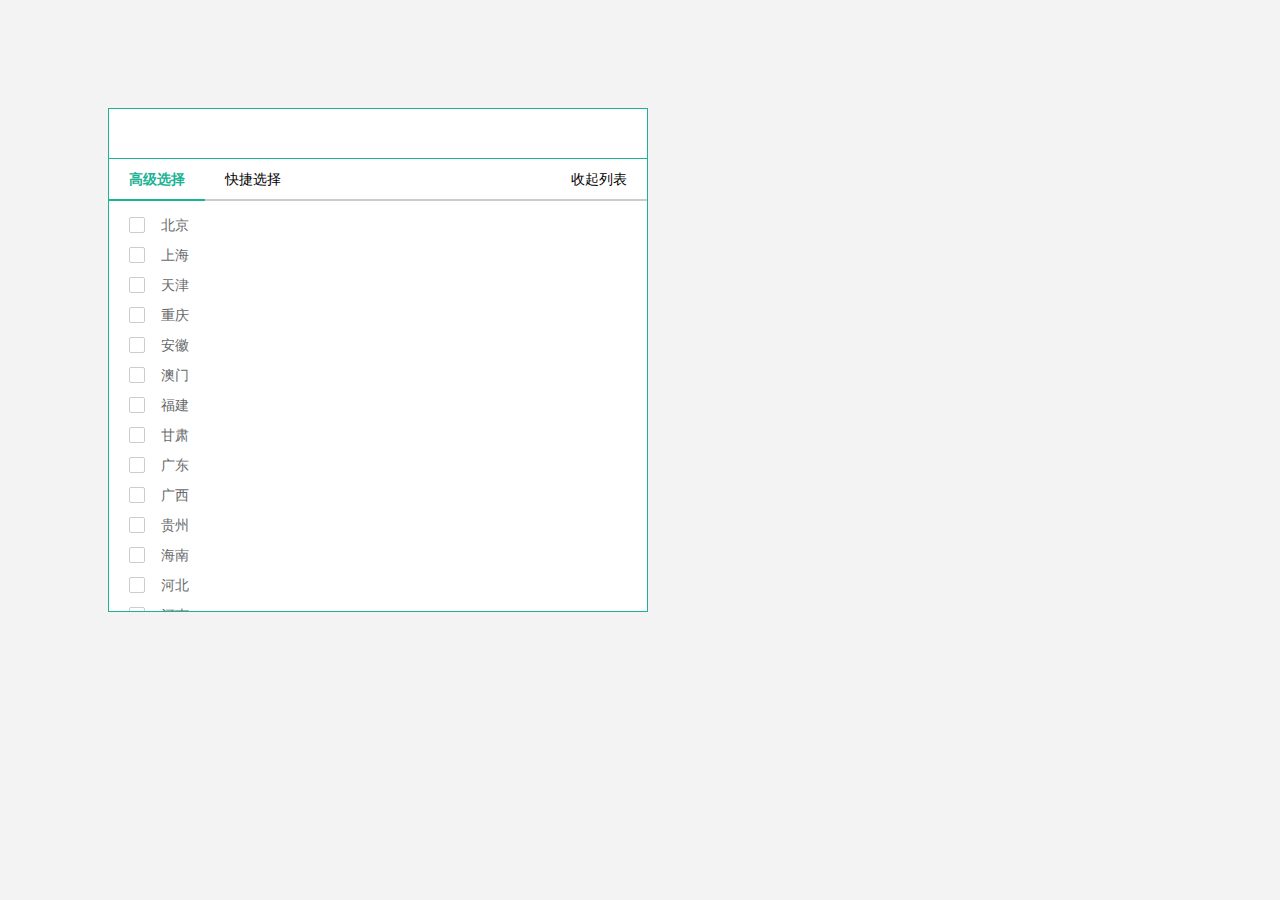
<file: index.html>
<!DOCTYPE html>
<html>
	<head>
		<meta charset="UTF-8">
		<title></title>
		<link type="text/css" rel="stylesheet" href="./static/css/cityselect-1.0.0.css" />
	</head>
	<body style="background: #F3F3F3;">
	    <div style="padding-left: 100px;padding-top: 100px;">
	    	  <div class="citybox">
	    	  </div>
	    </div>
	    <script src="./static/js/jquery-1.11.2.min.js"></script>
	    <script src="./static/js/jquery.cityselect-1.0.0.js"></script>
	    <script src="./static/js/jquery.cityselect.data.js"></script>
	    <script>
	        $('.citybox').citySelect({
	            'data':leftData,
	            'width':'540px',
	            'clearable':true,//是否清除
	            'fold':false,//是否收起列表
	            'advanced':{
	                'show':true,
	                'data':rightData
	            },
	               /*'selectValue':{
	                'data':{1: "1", 2: "2", 3: "3", 4: "4", 5: "51,50", 6: "79", 7: "60", 9: "89,90", 10: "99", 12: "35", 13: "137", 14: "118", 15: "127", 16: "147,148", 17: "157", 24: "210", 26: "228", 27: "238", 28: "248", 29: "259", 30: "275"},
	            }*/
	        });
	       /*$('.citybox1').citySelect({
                'data':leftData,
                'width':'540px',
                'clearable':true,//是否清除
                'fold':false,//是否收起列表
                'advanced':{
                    'show':true,
                    'data':rightData
                }
            });*/
	    </script>
	</body>
</html>
</file>
<file: static/css/cityselect-1.0.0.css>
.citySelect-item{
	min-width: 540px;
	border:1px solid #1ab394;
	box-sizing: border-box;
	font-size: 14px;
	background: #fff;
}
.citySelect-item div,
.citySelect-item span{
	box-sizing: border-box;
}
.citySelect-item .citySelect-select{
	padding: 5px 5px;
	width: 100%;
	min-height:50px;
	max-height:120px;
	border-bottom: 1px solid #1ab394;
	overflow-y: auto;
}
.citySelect-item .citySelect-select .citySelect-select-item{
	position: relative;
	margin-right: 5px;
	margin-top: 5px;
	padding:2px 24px;
	float: left;
	border: 1px solid #1ab394;
	border-radius: 20px;
	cursor: pointer;
}
.citySelect-item .citySelect-select .citySelect-select-item:hover{
	padding-left:12px;
	padding-right: 36px;
}
.citySelect-item .citySelect-select .citySelect-select-item-remove{
	display: none;
	position: absolute;
	top: 2px;
	right: 14px;
	font-weight: 600;
	color: #333;
}
.citySelect-item .citySelect-tab{
	position: relative;
	display: table;
	content: '';
	clear: both;
	width: 100%;
	border-bottom: 2px solid #ccc;
}
.citySelect-item .citySelect-tab .citySelect-tab-btn{
	position: relative;
	top: 2px;
	padding: 10px 20px;
	cursor: pointer;
}
.citySelect-item .citySelect-tab .citySelect-tab-btn.active{
	color: #1AB394;
	font-weight: 600;
	border-bottom: 2px solid #1AB394;
}
.citySelect-item .citySelect-tab .citySelect-tab-basic,
.citySelect-item .citySelect-tab .citySelect-tab-advanced{
	float: left;
}
.citySelect-item .citySelect-tab .citySelect-tab-fold{
	float: right;
}
.citySelect-item .citySelect-container{
	height: 410px;
	z-index: 20;
	color: rgb(103, 106, 108);
	cursor: pointer !important;
}
.citySelect-item .citySelect-container .citySelect-container-province,
.citySelect-item .citySelect-container .citySelect-container-city{
	float: left;
	height: 410px;
	overflow-x: hidden;
	overflow-y: scroll;
	z-index: 1;
	padding-top:10px;
	padding-bottom:10px;
}
.citySelect-item .citySelect-container .citySelect-container-city{
	display: none;
	width: 50%;
}
.citySelect-item .citySelect-checkbox:hover{
	border: 1px solid #1ab394;
}
.citySelect-item .citySelect-container-cityitem,
.citySelect-item .citySelect-container-provinceitem{
	padding-left: 20px;
	content: '';
	display: table;
	clear: both;
	width: 100%;
	height: 30px;
	line-height: 30px;
}
.citySelect-item .citySelect-container-provinceitem.active{
	background: #f1f1f5;
}
.citySelect-item .citySelect-container-cityitem:hover,
.citySelect-item .citySelect-container-provinceitem:hover{
	background: #f1f1f5;
}
.citySelect-item .citySelect-container-cityitem:hover,
.citySelect-item .citySelect-container-provinceitem:hover{
	background: #f1f1f5;
}
.citySelect-item .citySelect-checkbox{
	position: relative;
	top: 6px;
	border: 1px solid #ccc;
	height: 16px;
	width: 16px;
	border-radius: 2px;
	background: #fff;
	display: inline-block;
	cursor: pointer;
	float: left;
}
.citySelect-item .citySelect-container-cityitem-text,
.citySelect-item .citySelect-container-provinceitem-text{
	float: left;
	padding-left: 16px;
}
.citySelect-item .citySelect-checkbox.active{
	border: 1px solid #1AB394;
	height: 16px;
	width: 16px;
	border-radius: 2px;
	background: #1AB394;
	display: inline-block;
}
.citySelect-item .citySelect-checkbox.active:after{
	content: '';
	position: absolute;
	top: 1px;
	left: 4px;
	height: 8px;
	width: 4px;
	border-right: 2px solid #fff;
	border-bottom: 2px solid #fff;
	transform: rotate(45deg);
}
.citySelect-item .citySelect-checkbox.half{
	background: rgba(26,179,150,0.3);
	border:1px solid rgba(26,179,150,0.3);
}
.citySelect-item .citySelect-checkbox.half:hover{
	border: 1px solid #1AB394;
}




.citySelect-item .citySelect-container-advanced{
		padding-top:5px;
		height: 410px;
}

.citySelect-item .citySelect-container-advanced-group{
	padding-left: 20px;
	padding-right: 20px;
	content: '';
	display: table;
	clear: both;
	width: 100%;
	border-bottom: 1px solid #f3f3f3;

}
.citySelect-item .citySelect-container-advanced-group:last-child{
	border:0px;
}
.citySelect-item .citySelect-container-advanced-item{
	padding: 6px 12px;
	float: left;
	width: 20%;
}
.citySelect-item .citySelect-container-advanced-item:hover{
	color: #1AB394;
}
.citySelect-clear{
	position: relative;
	top: 8px;
	margin-left: 10px;
	float: left;
	cursor: pointer;
	color: #1c84c6;
	display: inline-block;
}
</file>
